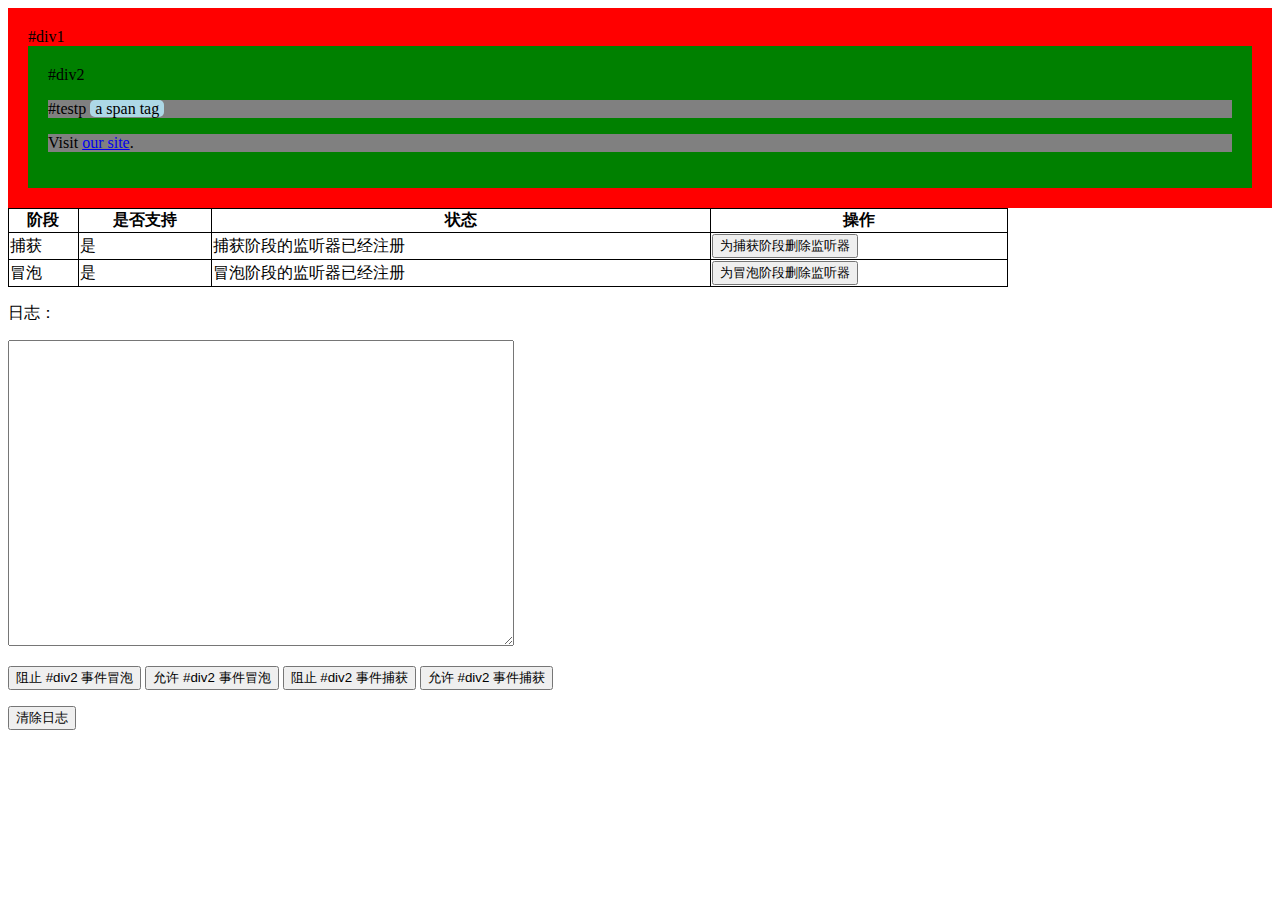
<file: index.html>
<!DOCTYPE html>
<html>
<head>
  <meta charset="utf-8">
  <meta name="viewport" content="width=device-width">
  <title>JS Bin</title>
  <link rel="stylesheet" type="text/css" href="index.css" />
</head>
<body>
  <div id="div1">
    #div1
    <div id="div2">
      #div2
      <p id="testp">#testp <span>a span tag</span></p>
      <p>Visit <a href="https://fast.com" id="testlink">our site</a>.</p>
    </div>
  </div>

  <table class="demo">
    <thead>
      <tr>
        <th width="">阶段</th>
        <th>是否支持</th>
        <th width="50%">状态</th>
        <th>操作</th>
      </tr>
    </thead>
    <tbody>
      <tr>
        <td>捕获</td>
        <td><span id="isCaptureSupported">未知</span></td>
        <td><span id="captureToggleStatus">捕获阶段的监听器已经注册</span></td>
        <td><button disabled="disabled" id="captureToggleBtn" data-status="on">为捕获阶段删除监听器</button></td>
      </tr>
      <tr>
        <td>冒泡</td>
        <td>是</td>
        <td><span id="bubbleToggleStatus">冒泡阶段的监听器已经注册</span></td>
        <td><button id="bubbleToggleBtn" data-status="on">为冒泡阶段删除监听器</button></td>
      </tr>
    </tbody>
  </table>
  <p>日志：</p>
  <textarea id="logarea"></textarea>

  <p>
    <button id="div2cancelbubble">阻止 #div2 事件冒泡</button>
    <button id="div2allowbubble">允许 #div2 事件冒泡</button>
    <button id="div2cancelCapture" disabled="disabled">阻止 #div2 事件捕获</button>
    <button id="div2allowCapture"  disabled="disabled">允许 #div2 事件捕获</button>
  </p>
  <p><button id="clearlog">清除日志</button></p>
  <script type="text/javascript" src="index.js"></script>
</body>
</html>
</file>
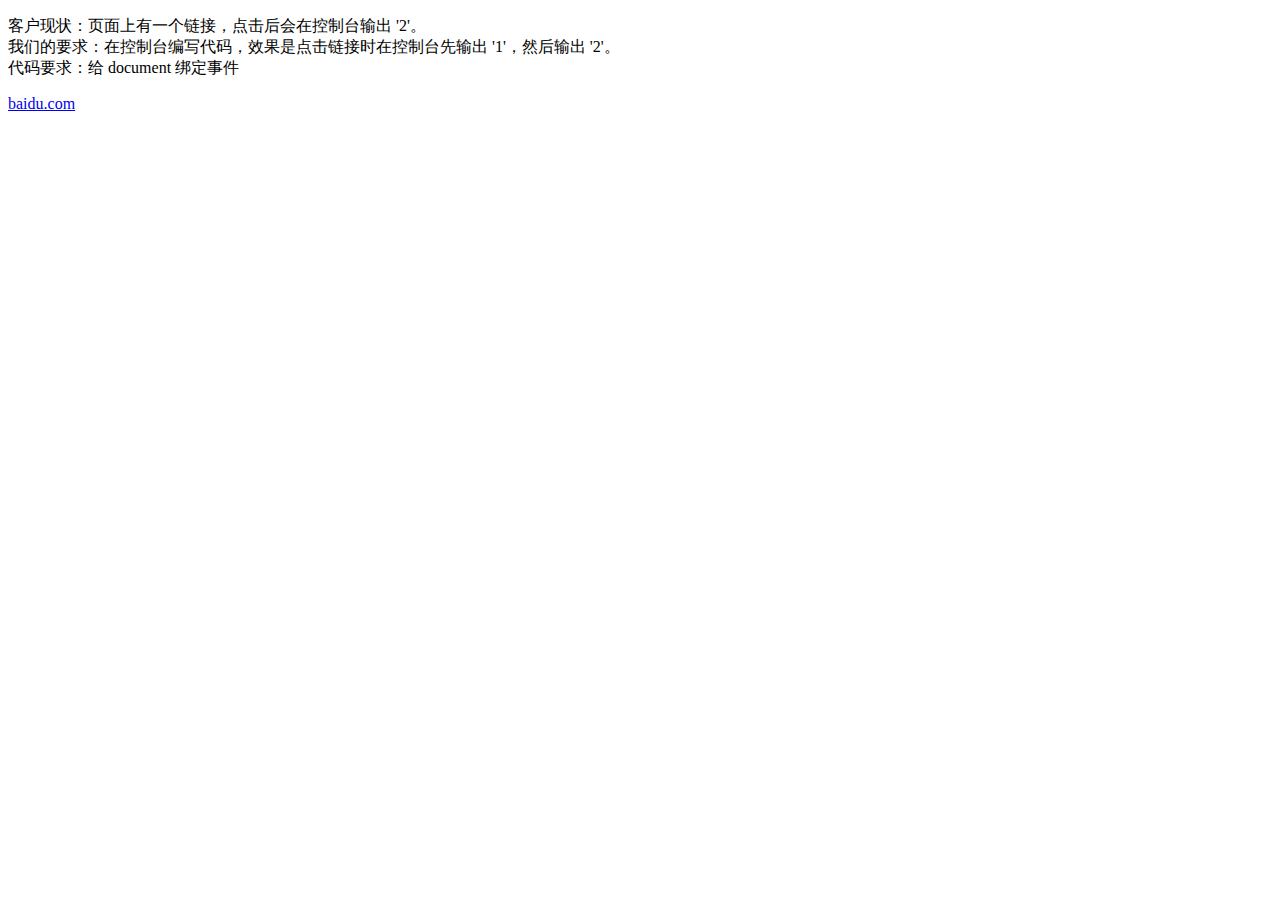
<file: test.html>
<!DOCTYPE html>
<html>
<head>
  <meta charset="utf-8" />
  <title>test</title>
</head>
<body>
  <p>客户现状：页面上有一个链接，点击后会在控制台输出 '2'。<br/>
  我们的要求：在控制台编写代码，效果是点击链接时在控制台先输出 '1'，然后输出 '2'。<br/>
  代码要求：给 document 绑定事件</p>
  <a href="#" id="testa">baidu.com</a>
  <script type="text/javascript">
document.getElementById('testa').addEventListener('click', function (e) {
  console.log('2');
});
  </script>
</body>
</html>
</file>
<file: index.css>
#div1 {
  background-color: red;
  padding: 20px;
}

#div2 {
  background-color: green;
  padding: 20px;
}

#div2 p {
  background-color: gray;
}

#div2 p span{
  padding: 0 5px;
  background-color: lightblue;
  border-radius: 5px;
}

table.demo {
  table-layout: fixed;
  border: 1px solid;
  border-collapse: collapse;
  min-width: 1000px;
}

.demo td,
.demo th {
  border: 1px solid;
}

#logarea {
  width: 500px;
  height: 300px;
}
</file>
